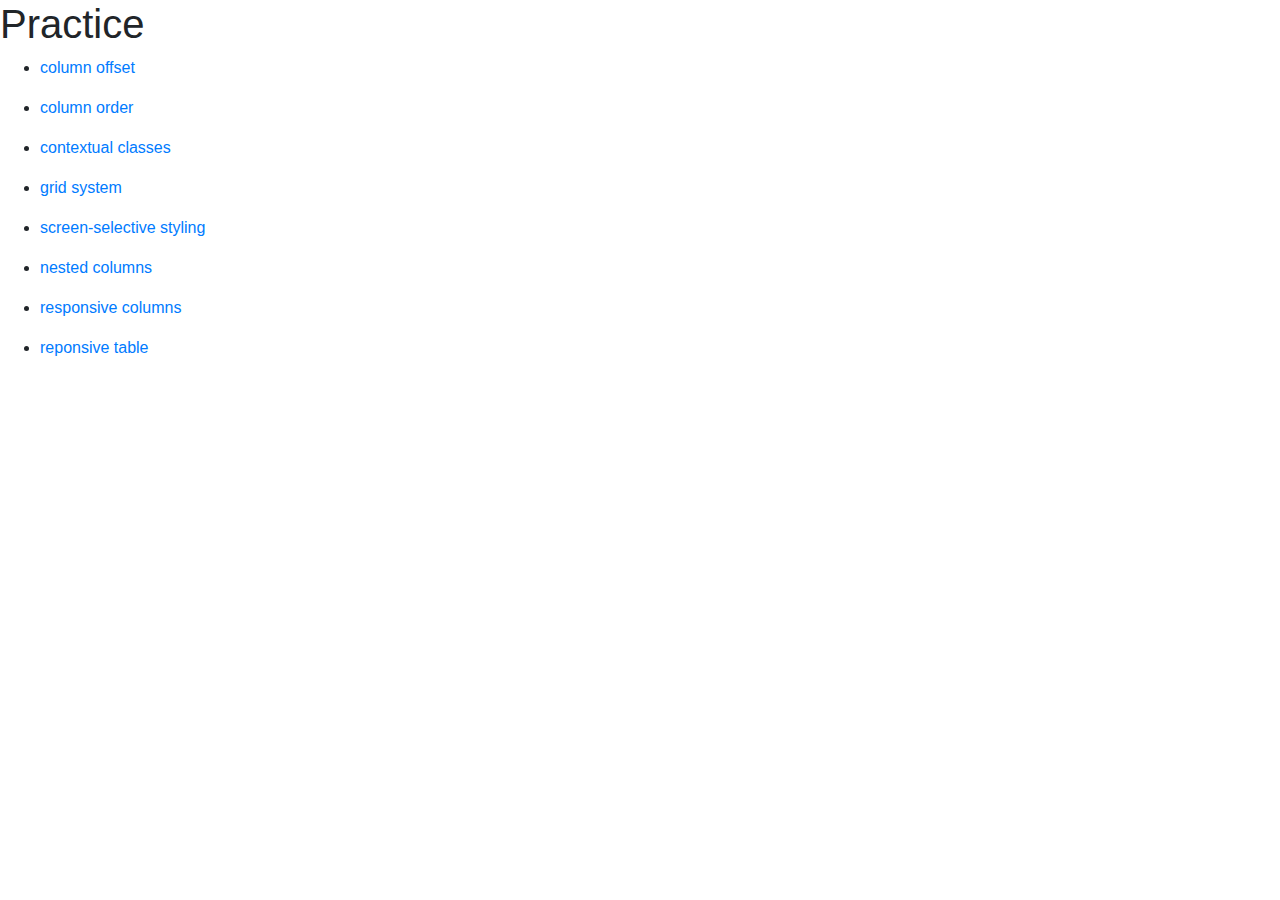
<file: index.html>
<!DOCTYPE html>
<html lang="en">

<head>
  <meta charset="UTF-8">
  <meta http-equiv="X-UA-Compatible" content="IE=edge">
  <meta name="viewport" content="width=device-width, initial-scale=1.0">
  <link rel="stylesheet" href="./css/bootstrap.css">
  <title>practice</title>
</head>

<body>
  <h1>Practice</h1>
  <ul>
    <li>
      <a href="./tpt/col-offset.html">
        <p>column offset</p>
      </a>
    </li>
    <li>
      <a href="./tpt/col-order.html">
        <p>column order</p>
      </a>
    </li>
    <li>
      <a href="./tpt/contextual-class.html">
      <p>contextual classes</p></a>
    </li>
    <li>
      <a href="./tpt/gridsystem.html">
      <p>grid system</p></a>
    </li>
    <li>
      <a href="./tpt/md-lgscreens.html">
      <p>screen-selective styling</p></a>
    </li>
    <li>
      <a href="./tpt/nest-col.html">
      <p>nested columns</p></a>
    </li>
    <li>
      <a href="./tpt/responsive-col-resets.html">
      <p>responsive columns</p></a>
    </li>
    <li>
      <a href="./tpt/responsive-table.html"><p>reponsive table</p></a>
    </li>
  </ul>
</body>

</html>
</file>
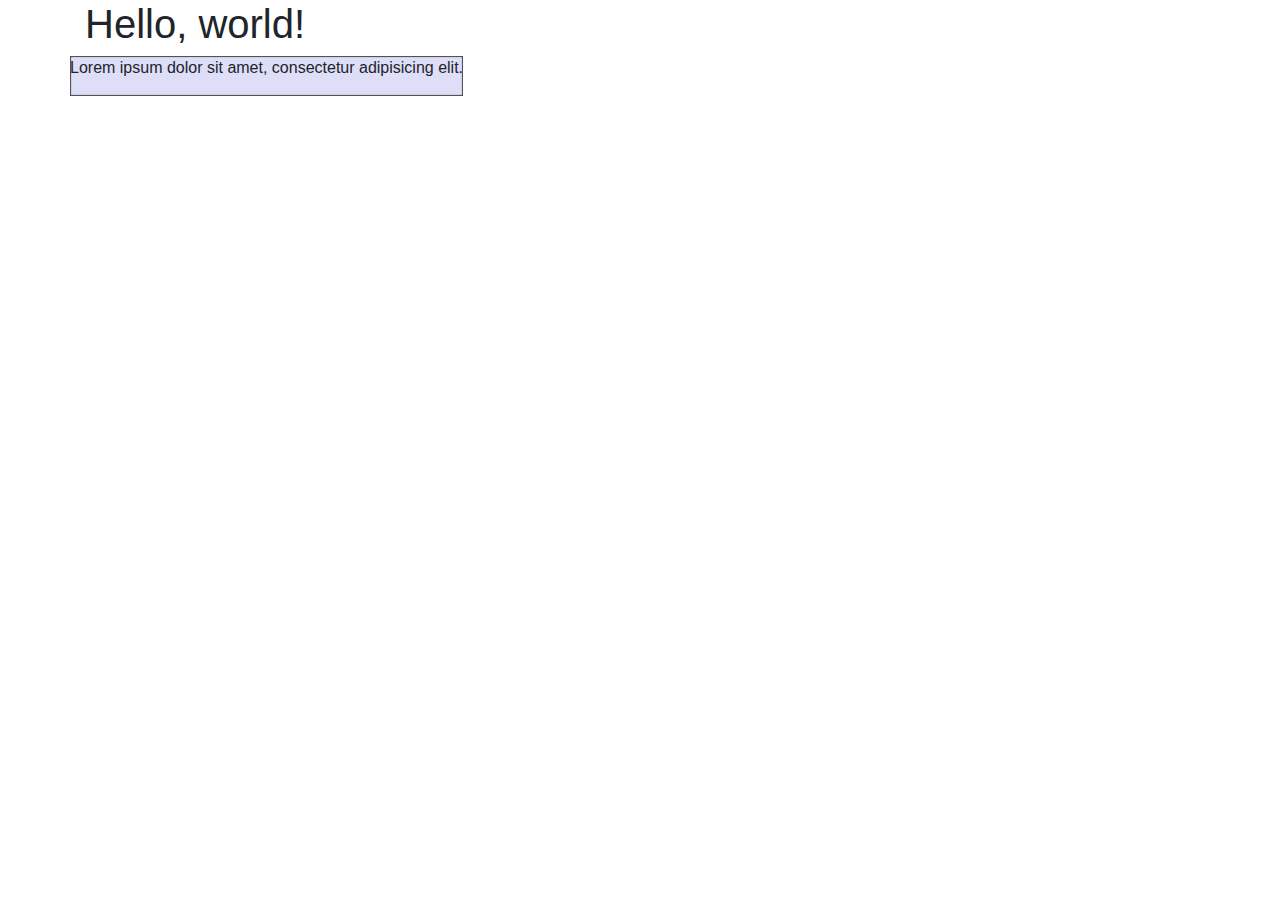
<file: tpt/col-offset.html>
<!DOCTYPE html>
<html lang="en">
<head>
    <meta charset="UTF-8">
    <meta http-equiv="X-UA-Compatible" content="IE=edge">
    <meta name="viewport" content="width=device-width, initial-scale=1.0">
    <link rel="stylesheet" href="../css/bootstrap.css">
    <title>Document</title>
</head>
<body>
    <div class="container">
        <h1>Hello, world!</h1>
        <div class="row" >
            <div class="col-xs-6 col-md-offset-3"
            style="background-color: #dedef8;box-shadow:
            inset 1px -1px 1px #444, inset -1px 1px 1px #444;">
            <p>Lorem ipsum dolor sit amet, consectetur adipisicing
            elit.
            </p>
            </div>
        </div>
    </div>
</body>
</html>
</file>
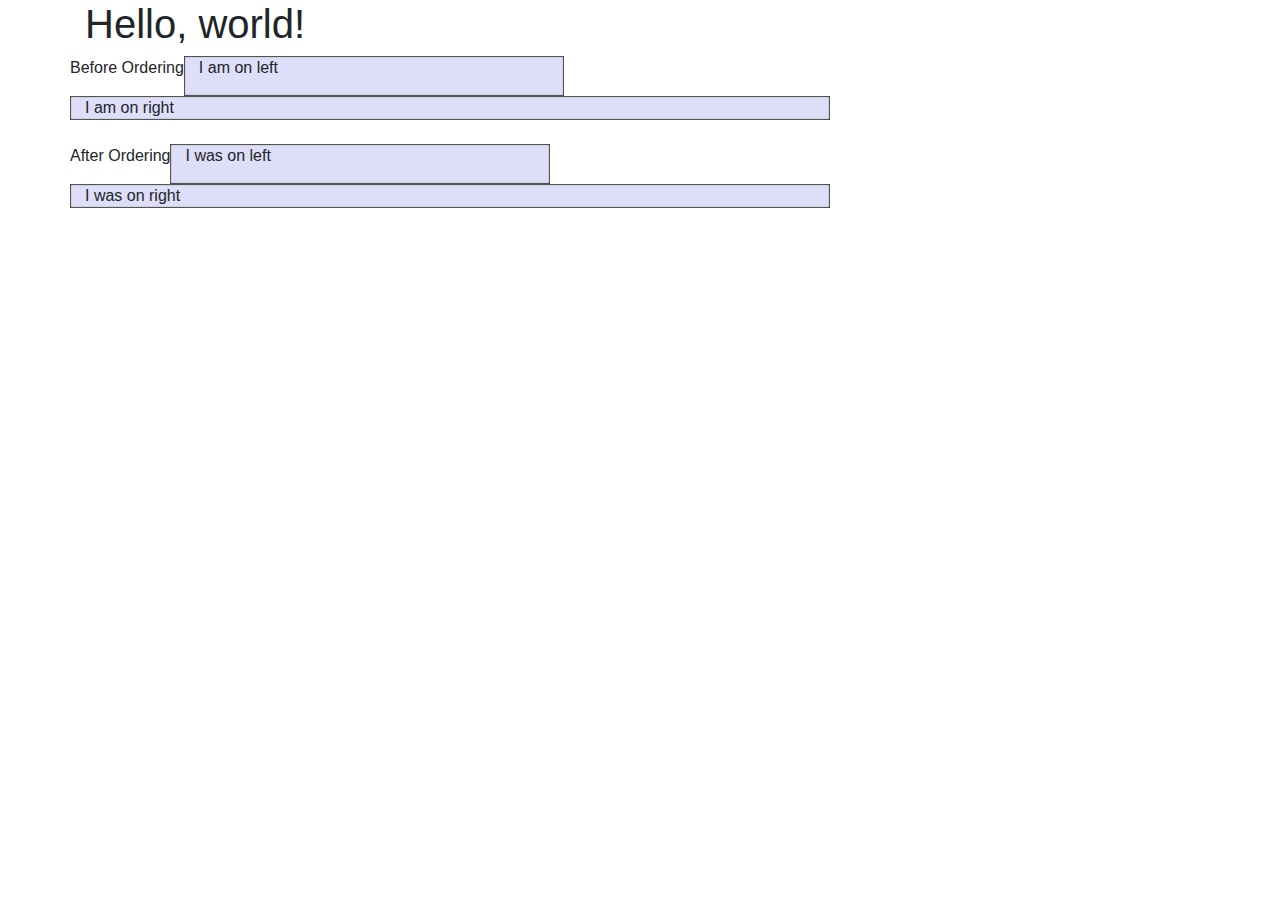
<file: tpt/col-order.html>
<!DOCTYPE html>
<html lang="en">

<head>
    <meta charset="UTF-8">
    <meta http-equiv="X-UA-Compatible" content="IE=edge">
    <meta name="viewport" content="width=device-width, initial-scale=1.0">
    <link rel="stylesheet" href="../css/bootstrap.css">
    <title>Document</title>
</head>

<body>
    <div class="container">
        <h1>Hello, world!</h1>
        <div class="row">
            <p>Before Ordering</p>
            <div class="col-md-4" style="background-color: #dedef8;
        box-shadow: inset 1px -1px 1px #444, inset -1px 1px 1px #444;">
                I am on left
            </div>
            <div class="col-md-8" style="background-color: #dedef8;
        box-shadow: inset 1px -1px 1px #444, inset -1px 1px 1px #444;">
                I am on right
            </div>
        </div><br>
        <div class="row">
            <p>After Ordering</p>
            <div class="col-md-4 col-md-push-8" style="background-color: #dedef8;
        box-shadow: inset 1px -1px 1px #444,
        inset -1px 1px 1px #444;">
                I was on left
            </div>
            <div class="col-md-8 col-md-pull-4" style="background-color: #dedef8;
        box-shadow: inset 1px -1px 1px #444,
        inset -1px 1px 1px #444;">
                I was on right
            </div>
        </div>
    </div>
</body>

</html>
</file>
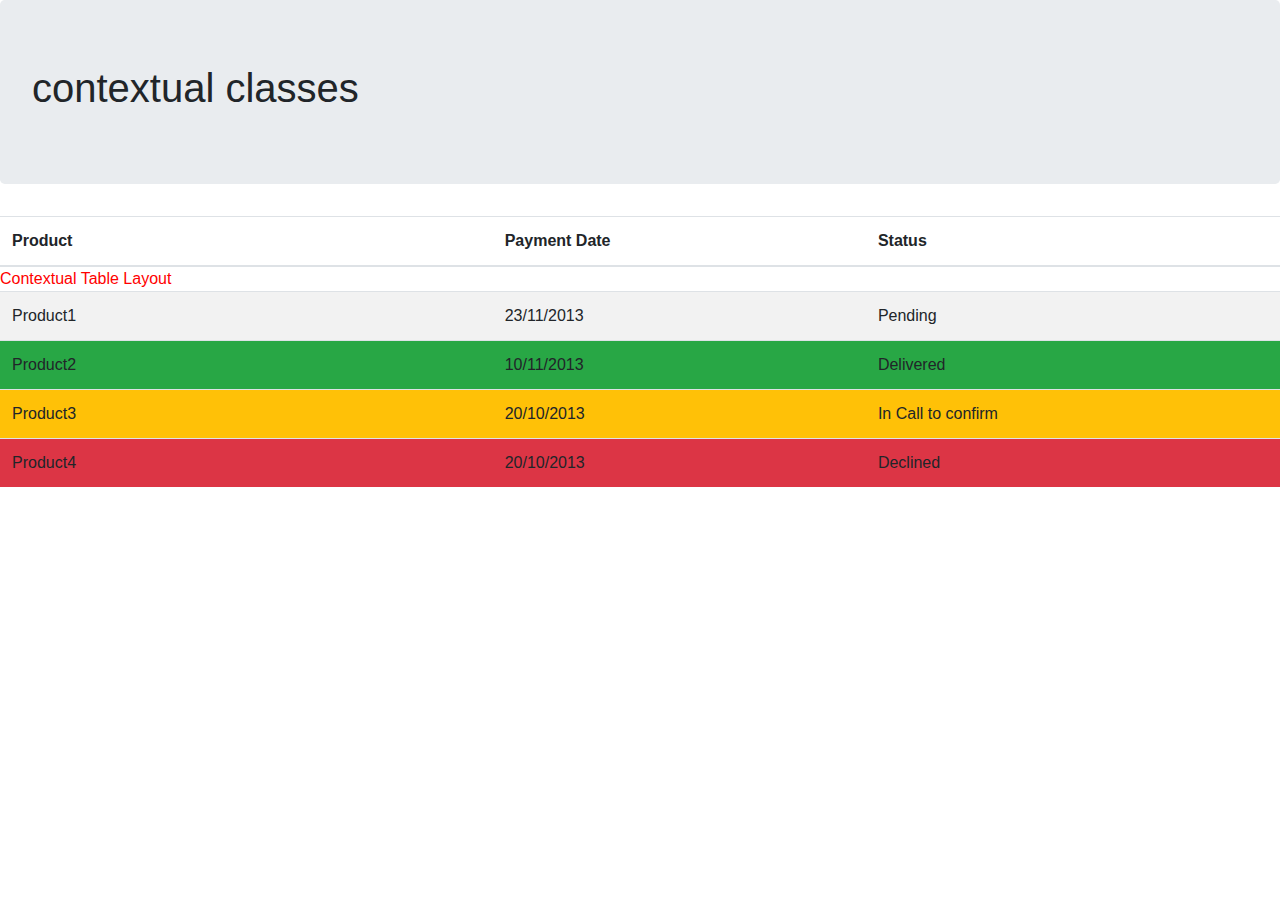
<file: tpt/contextual-class.html>
<!DOCTYPE html>
<html lang="en">

<head>
    <meta charset="UTF-8">
    <meta http-equiv="X-UA-Compatible" content="IE=edge">
    <meta name="viewport" content="width=device-width, initial-scale=1.0">
    <link rel="stylesheet" href="../css/bootstrap.css" media="all" >
    <link rel="stylesheet" href="style.css">
    <title>Document</title>
</head>

<body>
    <div class="jumbotron">
        <h1>contextual classes</h1>
    </div>
    <table class="table table-striped table-hover ">
        <caption id="ctl">Contextual Table Layout</caption>
        <thead>
            <tr>
                <th>Product</th>
                <th>Payment Date</th>
                <th>Status</th>
            </tr>
        </thead>
        <tbody>
            <tr class="bg-active">
                <td>Product1</td>
                <td>23/11/2013</td>
                <td>Pending</td>
            </tr>
            <tr class="bg-success">
                <td>Product2</td>
                <td>10/11/2013</td>
                <td>Delivered</td>
            </tr>
            <tr class="bg-warning">
                <td>Product3</td>
                <td>20/10/2013</td>
                <td>In Call to confirm</td>
            </tr>
            <tr class="bg-danger">
                <td>Product4</td>
                <td>20/10/2013</td>
                <td>Declined</td>
            </tr>
        </tbody>
    </table>
</body>

</html>
</file>
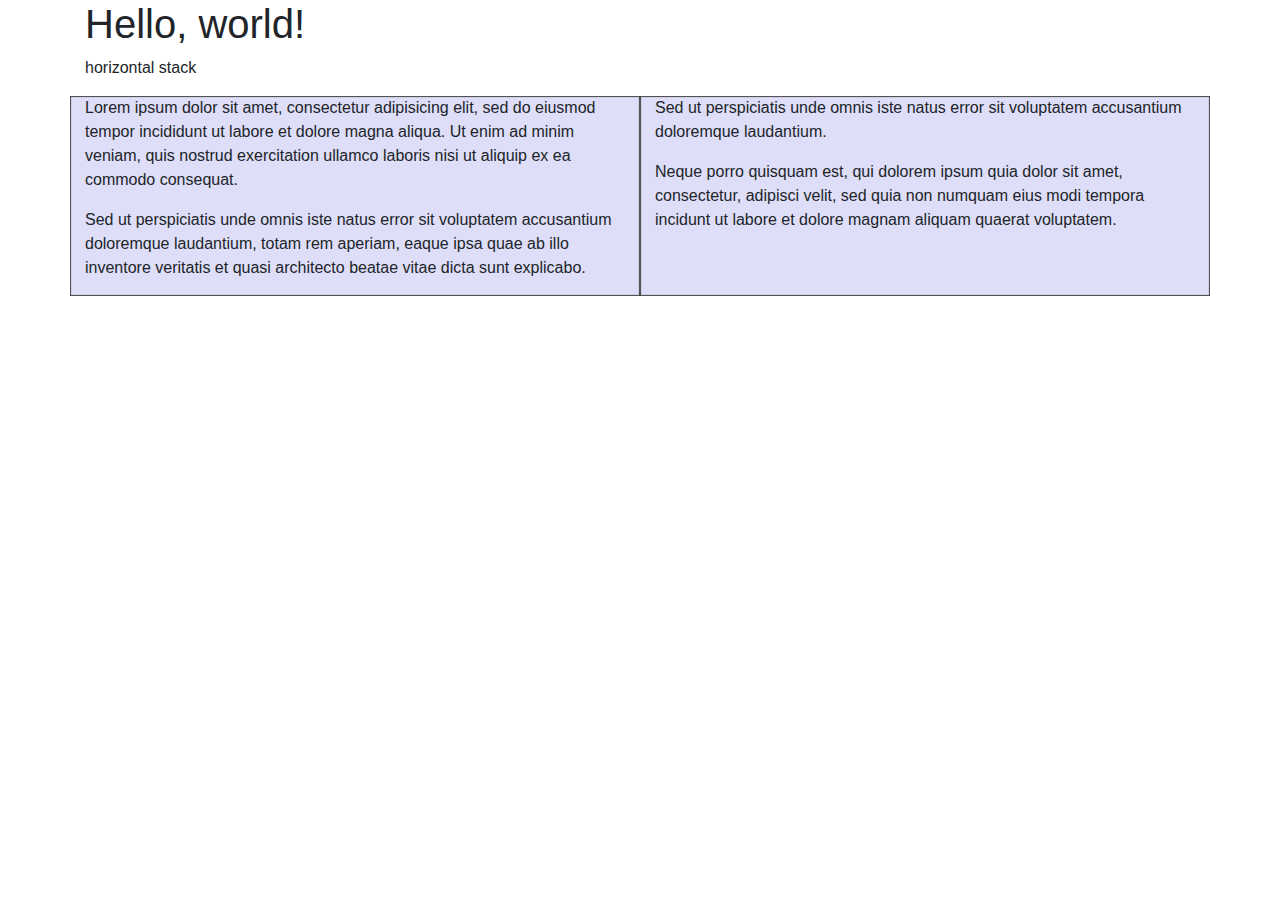
<file: tpt/gridsystem.html>
<!DOCTYPE html>
<html lang="en">
<head>
    <meta charset="UTF-8">
    <meta http-equiv="X-UA-Compatible" content="IE=edge">
    <meta name="viewport" content="width=device-width, initial-scale=1.0">
    <link rel="stylesheet" href="../css/bootstrap.css" media="all" >
    <title>Document</title>
</head>
<body>
    <div class="container">
        <h1>Hello, world!</h1>
        <p>horizontal stack</p>
        <div class="row">
        <div class="col-md-6" style="background-color: #dedef8; box-shadow:
        inset 1px -1px 1px #444, inset -1px 1px 1px #444;">
        <p>Lorem ipsum dolor sit amet, consectetur adipisicing elit, sed do
        eiusmod tempor incididunt ut labore et dolore magna aliqua. Ut
        enim ad minim veniam, quis nostrud exercitation ullamco laboris
        nisi ut aliquip ex ea commodo consequat.
        </p>
        <p>Sed ut perspiciatis unde omnis iste natus error sit voluptatem
        accusantium doloremque laudantium, totam rem aperiam, eaque ipsa
        quae ab illo inventore veritatis et quasi architecto beatae vitae
        dicta sunt explicabo.
        </p>
        </div>
        <div class="col-md-6" style="background-color: #dedef8;box-shadow:
        inset 1px -1px 1px #444, inset -1px 1px 1px #444;">
        <p>Sed ut perspiciatis unde omnis iste natus error sit voluptatem
        accusantium doloremque laudantium.
        </p>
        <p> Neque porro quisquam est, qui dolorem ipsum quia dolor sit amet,
        consectetur, adipisci velit, sed quia non numquam eius modi
        tempora incidunt ut labore et dolore magnam aliquam quaerat
        voluptatem.
        </p>
        </div>
       </div>
</body>
</html>
</file>
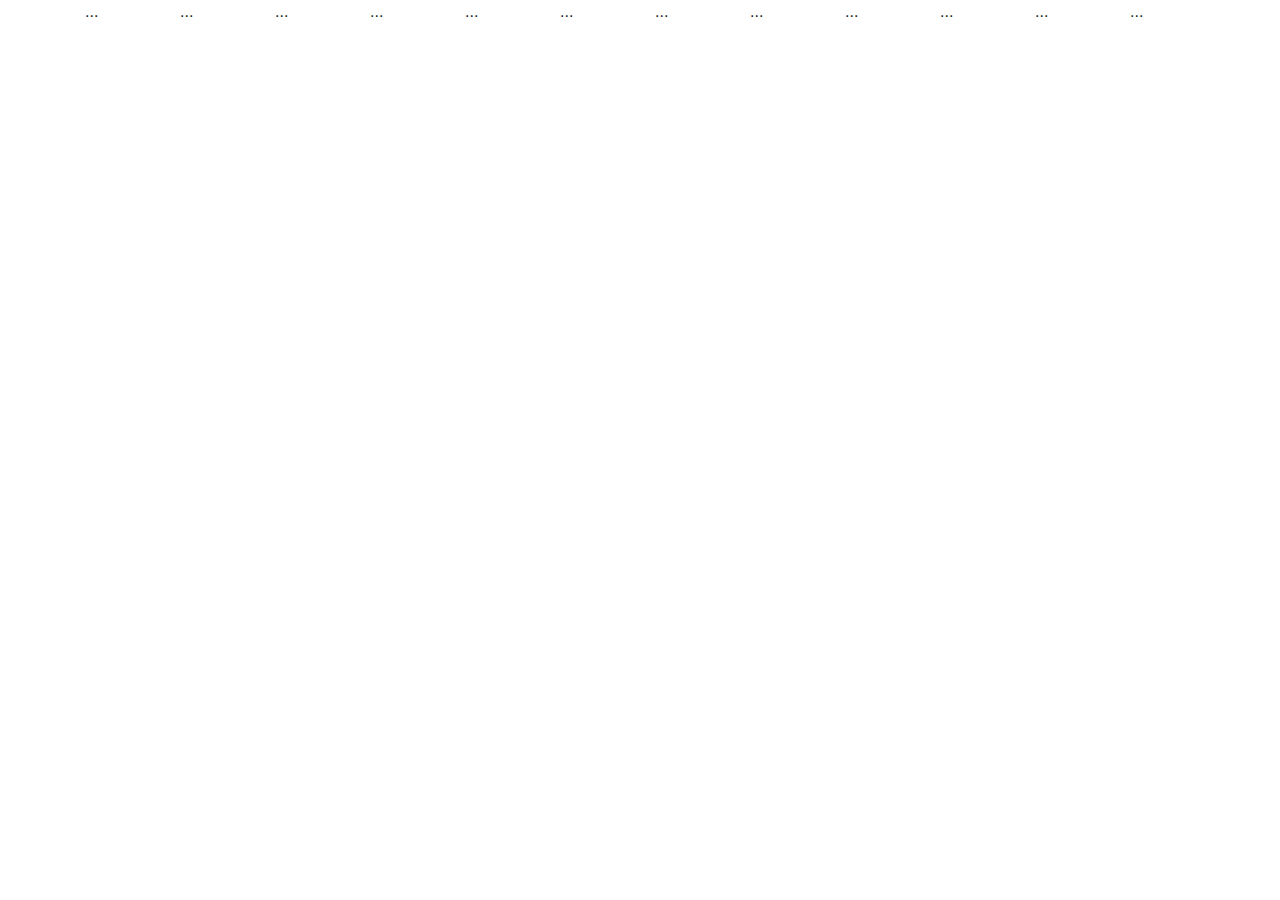
<file: tpt/hj.html>
<!DOCTYPE html>
<html lang="en">
<head>
    <meta charset="UTF-8">
    <meta http-equiv="X-UA-Compatible" content="IE=edge">
    <meta name="viewport" content="width=device-width, initial-scale=1.0">
    <link rel="stylesheet" href="../css/bootstrap.css">
    <title>Document</title>
</head>
<body>
    <div class="container">
        <div class="row">
           <div class="col-md-1">...</div>
           <div class="col-md-1">...</div>
           <div class="col-md-1">...</div>
           <div class="col-md-1">...</div>
           <div class="col-md-1">...</div>
           <div class="col-md-1">...</div>
           <div class="col-md-1">...</div>
           <div class="col-md-1">...</div>
           <div class="col-md-1">...</div>
           <div class="col-md-1">...</div>
           <div class="col-md-1">...</div>
           <div class="col-md-1">...</div>
        </div>
     </div>
</body>
</html>
</file>
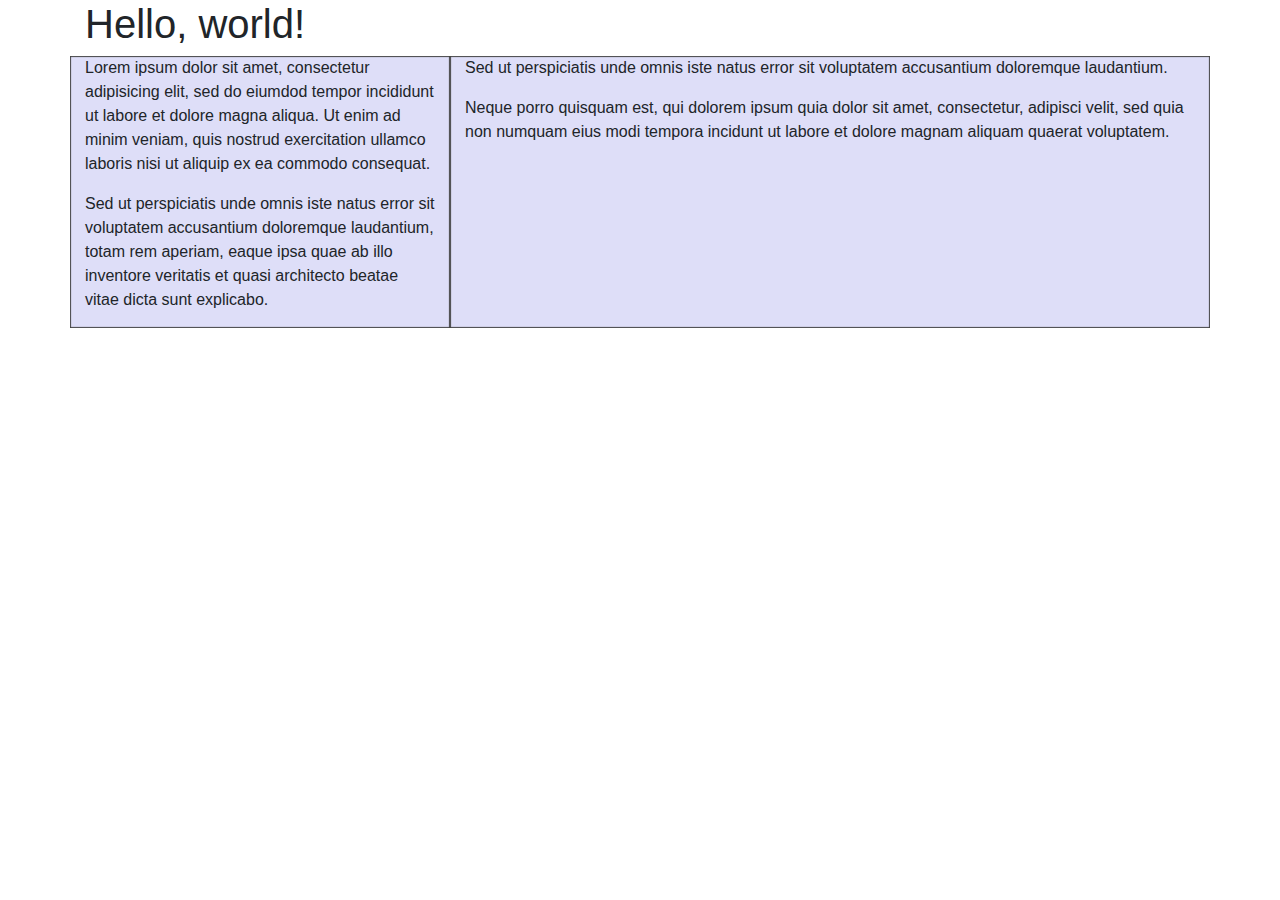
<file: tpt/md-lgscreens.html>
<!DOCTYPE html>
<html lang="en">
<head>
    <meta charset="UTF-8">
    <meta http-equiv="X-UA-Compatible" content="IE=edge">
    <meta name="viewport" content="width=device-width, initial-scale=1.0">
    <link rel="stylesheet" href="../css/bootstrap.css" media="all" >
    <title>Document</title>
</head>
<body>
    <div class="container">
        <h1>Hello, world!</h1>
        <div class="row">
        <div class="col-md-6 col-lg-4" style="background-color: #dedef8;
        box-shadow: inset 1px -1px 1px #444, inset -1px 1px 1px #444;">
        <p>Lorem ipsum dolor sit amet, consectetur adipisicing elit, sed do
        eiumdod tempor incididunt ut labore et dolore magna aliqua. Ut
        enim ad minim veniam, quis nostrud exercitation ullamco laboris
        nisi ut aliquip ex ea commodo consequat.
        </p>
        <p>Sed ut perspiciatis unde omnis iste natus error sit voluptatem
        accusantium doloremque laudantium, totam rem aperiam, eaque ipsa
        quae ab illo inventore veritatis et quasi architecto beatae vitae
        dicta sunt explicabo.
        </p>
        </div>
        <div class="col-md-6 col-lg-8"" style="background-color: #dedef8;
        box-shadow: inset 1px -1px 1px #444, inset -1px 1px 1px #444;">
        <p>Sed ut perspiciatis unde omnis iste natus error sit voluptatem
        accusantium doloremque laudantium.
        </p>
        <p> Neque porro quisquam est, qui dolorem ipsum quia dolor sit amet,
        consectetur, adipisci velit, sed quia non numquam eius modi
        tempora incidunt ut labore et dolore magnam aliquam quaerat
        voluptatem.
        </p>
        </div>
       </div>
</body>
</html>
</file>
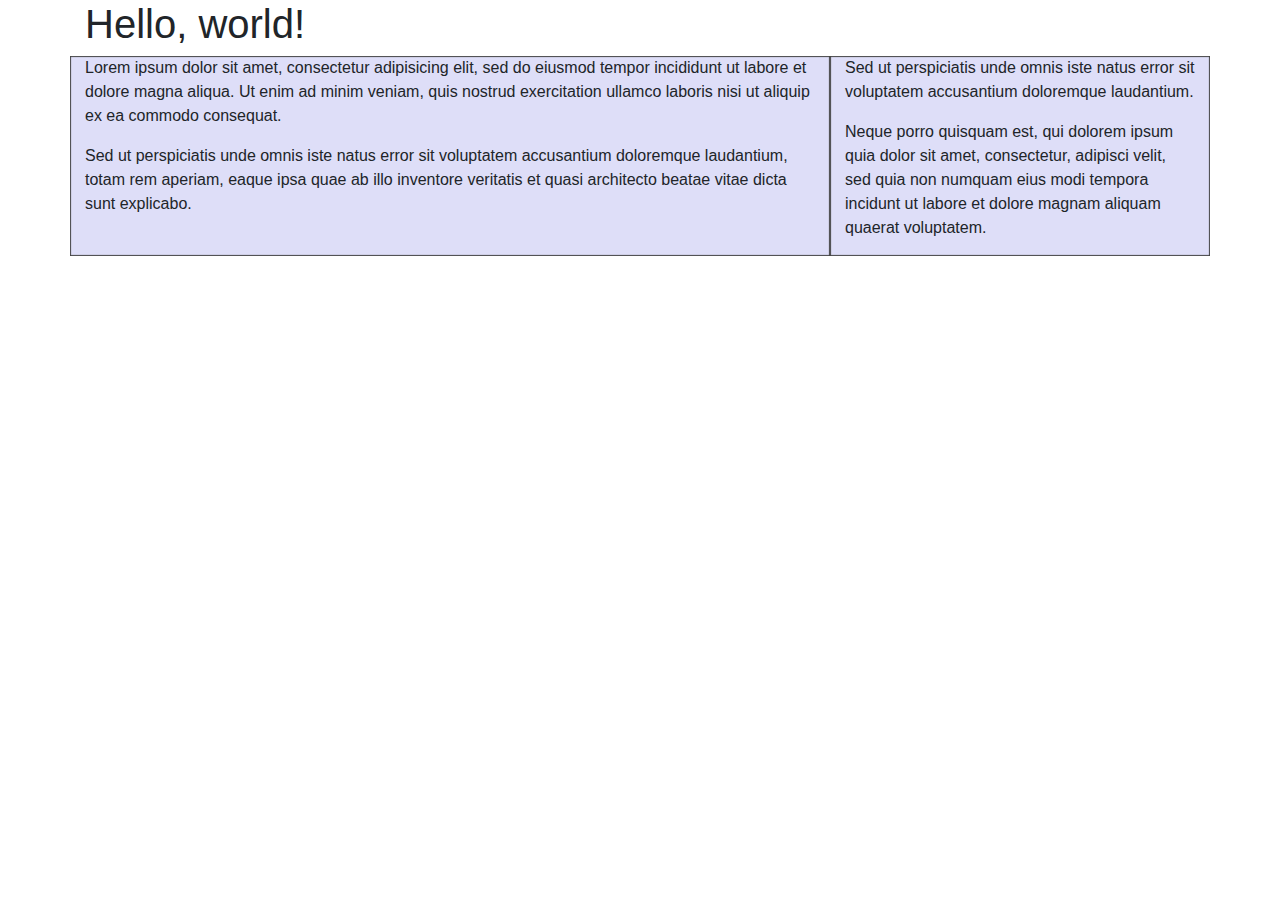
<file: tpt/mobiletabletdesktop.html>
<!DOCTYPE html>
<html lang="en">
<head>
    <meta charset="UTF-8">
    <meta http-equiv="X-UA-Compatible" content="IE=edge">
    <meta name="viewport" content="width=device-width, initial-scale=1.0">
    <link rel="stylesheet" href="../css/bootstrap.css">
    <title>Document</title>
</head>
<body>
    <div class="container">
        <h1>Hello, world!</h1>
        <div class="row">
        <div class="col-sm-3 col-md-6 col-lg-8"
        style="background-color: #dedef8;
        box-shadow: inset 1px -1px 1px #444,
        inset -1px 1px 1px #444;">
        <p>Lorem ipsum dolor sit amet, consectetur adipisicing elit, sed do
        eiusmod tempor incididunt ut labore et dolore magna aliqua. Ut
        enim ad minim veniam, quis nostrud exercitation ullamco laboris
        nisi ut aliquip ex ea commodo consequat.
        </p>
        <p>Sed ut perspiciatis unde omnis iste natus error sit voluptatem
        accusantium doloremque laudantium, totam rem aperiam, eaque ipsa
        quae ab illo inventore veritatis et quasi architecto beatae vitae
        dicta sunt explicabo.
        </p>
        </div>
        <div class="col-sm-9 col-md-6 col-lg-4"
        style="background-color: #dedef8;
        box-shadow: inset 1px -1px 1px #444,
        inset -1px 1px 1px #444;">
        <p>Sed ut perspiciatis unde omnis iste natus error sit voluptatem
        accusantium doloremque laudantium.
        </p>
        <p> Neque porro quisquam est, qui dolorem ipsum quia dolor sit amet,
        consectetur, adipisci velit, sed quia non numquam eius modi
        tempora incidunt ut labore et dolore magnam aliquam quaerat
        voluptatem.
        </p>
        </div>
       </div>
</body>
</html>
</file>
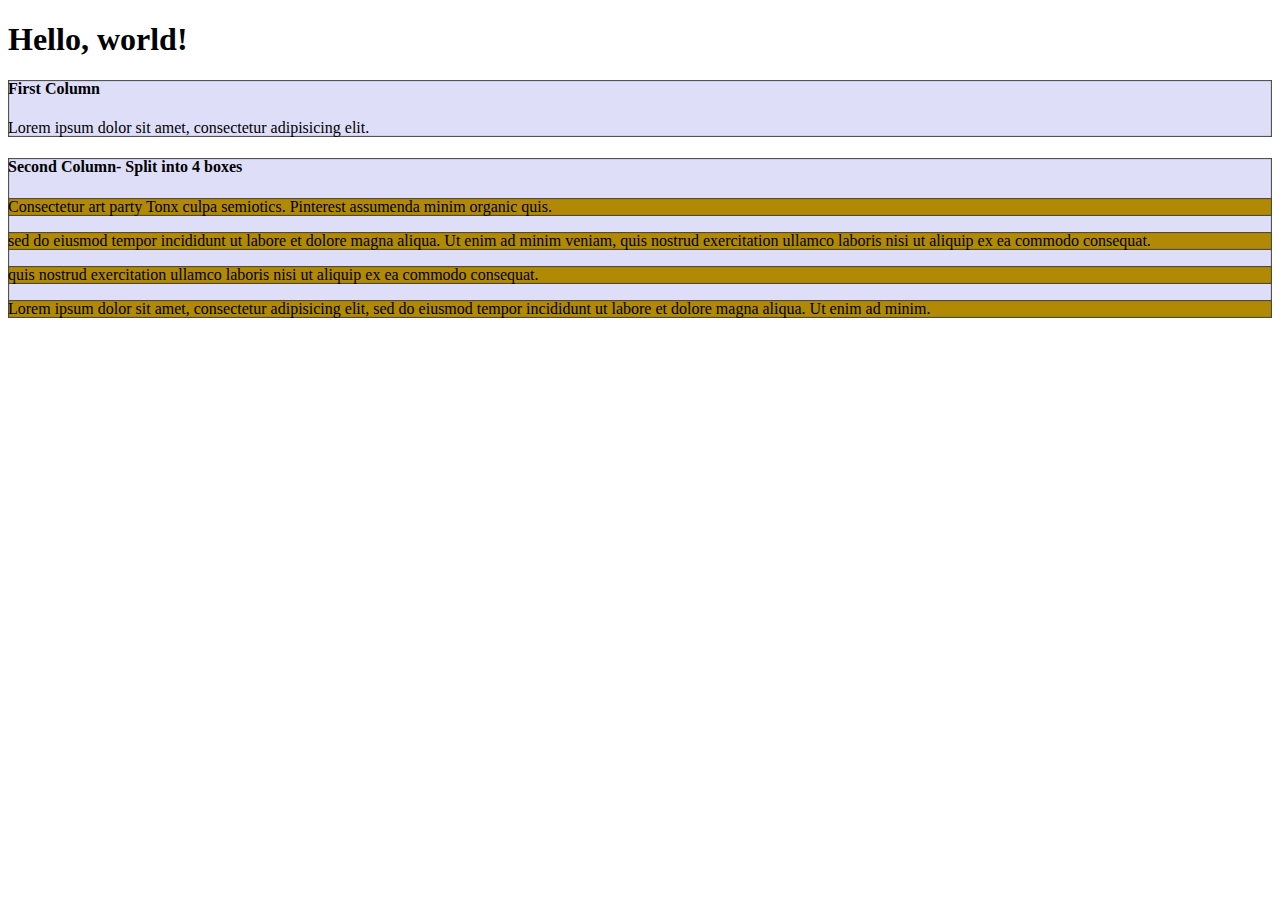
<file: tpt/nest-col.html>
<!DOCTYPE html>
<html lang="en">
  <head>
    <meta charset="UTF-8" />
    <meta http-equiv="X-UA-Compatible" content="IE=edge" />
    <meta name="viewport" content="width=device-width, initial-scale=1.0" />
    <title>Document</title>
  </head>

  <body>
    <div class="container">
      <h1>Hello, world!</h1>
      <div class="row">
        <div
          class="col-md-3"
          style="
            background-color: #dedef8;
            box-shadow: inset 1px -1px 1px #444, inset -1px 1px 1px #444;
          "
        >
          <h4>First Column</h4>
          <p>Lorem ipsum dolor sit amet, consectetur adipisicing elit.</p>
        </div>
        <div
          class="col-md-9"
          style="
            background-color: #dedef8;
            box-shadow: inset 1px -1px 1px #444, inset -1px 1px 1px #444;
          "
        >
          <h4>Second Column- Split into 4 boxes</h4>
          <div class="row">
            <div
              class="col-md-6"
              style="
                background-color: #b18904;
                box-shadow: inset 1px -1px 1px #444, inset -1px 1px 1px #444;
              "
            >
              <p>
                Consectetur art party Tonx culpa semiotics. Pinterest assumenda
                minim organic quis.
              </p>
            </div>
            <div
              class="col-md-6"
              style="
                background-color: #b18904;
                box-shadow: inset 1px -1px 1px #444, inset -1px 1px 1px #444;
              "
            >
              <p>
                sed do eiusmod tempor incididunt ut labore et dolore magna
                aliqua. Ut enim ad minim veniam, quis nostrud exercitation
                ullamco laboris nisi ut aliquip ex ea commodo consequat.
              </p>
            </div>
          </div>
          <div class="row">
            <div
              class="col-md-6"
              style="
                background-color: #b18904;
                box-shadow: inset 1px -1px 1px #444, inset -1px 1px 1px #444;
              "
            >
              <p>
                quis nostrud exercitation ullamco laboris nisi ut aliquip ex ea
                commodo consequat.
              </p>
            </div>
            <div
              class="col-md-6"
              style="
                background-color: #b18904;
                box-shadow: inset 1px -1px 1px #444, inset -1px 1px 1px #444;
              "
            >
              <p>
                Lorem ipsum dolor sit amet, consectetur adipisicing elit, sed do
                eiusmod tempor incididunt ut labore et dolore magna aliqua. Ut
                enim ad minim.
              </p>
            </div>
          </div>
        </div>
      </div>
    </div>
  </body>
</html>
</file>
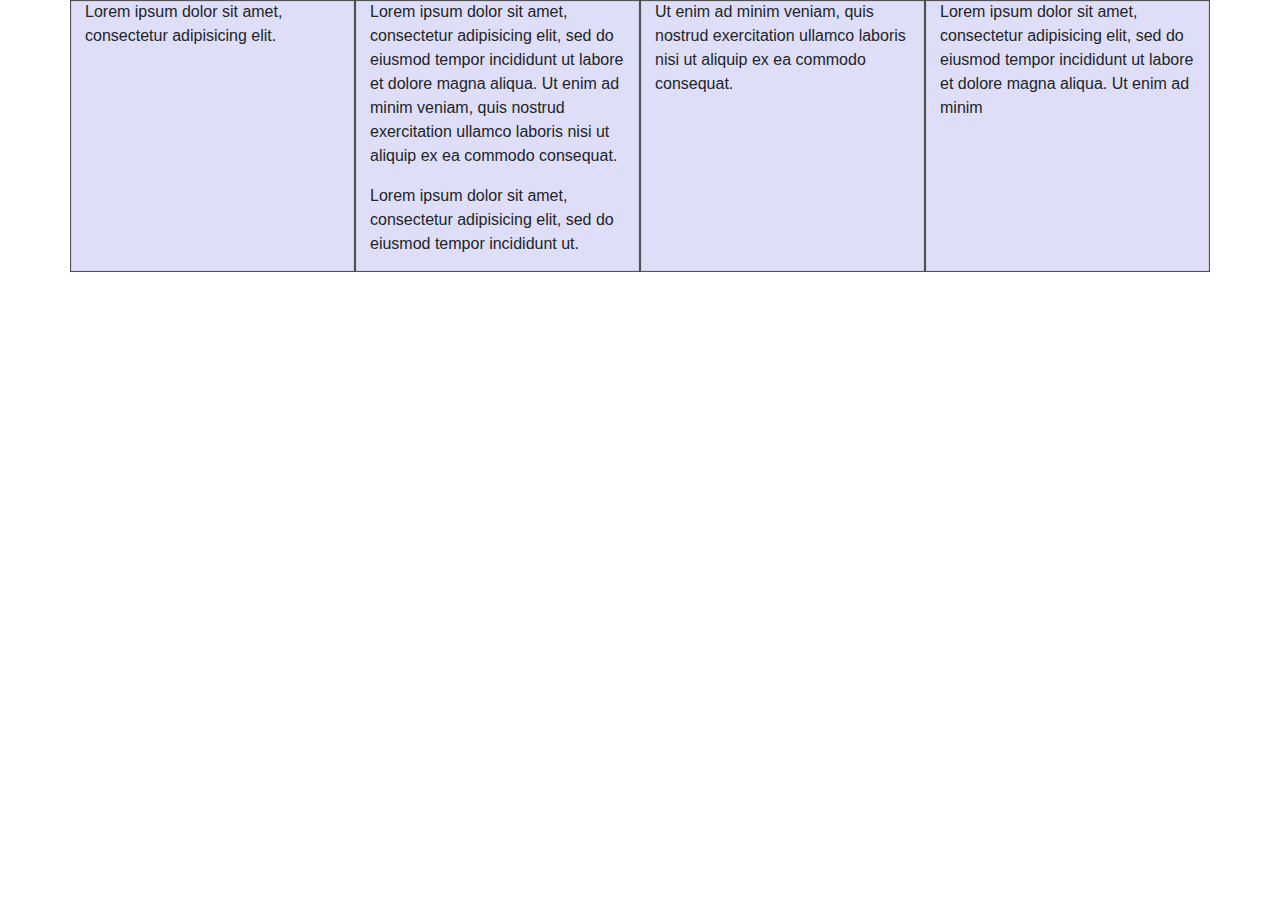
<file: tpt/responsive-col-resets.html>
<!DOCTYPE html>
<html lang="en">
<head>
    <meta charset="UTF-8">
    <meta http-equiv="X-UA-Compatible" content="IE=edge">
    <meta name="viewport" content="width=device-width, initial-scale=1.0">
    <link rel="stylesheet" href="../css/bootstrap.css">
    <title>Document</title>
</head>
<body>
    <div class="container">
        <div class="row" >
        <div class="col-xs-6 col-sm-3"
        style="background-color: #dedef8;
        box-shadow: inset 1px -1px 1px #444, inset -1px 1px 1px #444;">
        <p>Lorem ipsum dolor sit amet, consectetur adipisicing elit.</p>
        </div>
        <div class="col-xs-6 col-sm-3"
        style="background-color: #dedef8;box-shadow:
        inset 1px -1px 1px #444, inset -1px 1px 1px #444;">
        <p>Lorem ipsum dolor sit amet, consectetur adipisicing elit, sed do
        eiusmod tempor incididunt ut labore et dolore magna aliqua. Ut
        enim ad minim veniam, quis nostrud exercitation ullamco laboris
        nisi ut aliquip ex ea commodo consequat.
        </p>
        <p>Lorem ipsum dolor sit amet, consectetur adipisicing elit, sed do
        eiusmod tempor incididunt ut.
        </p>
        </div>
        <div class="clearfix visible-xs"></div>
        <div class="col-xs-6 col-sm-3"
        style="background-color: #dedef8;
        box-shadow:inset 1px -1px 1px #444, inset -1px 1px 1px #444;">
        <p>Ut enim ad minim veniam, quis nostrud exercitation ullamco
        laboris nisi ut aliquip ex ea commodo consequat.
        </p>
        </div>
        <div class="col-xs-6 col-sm-3"
        style="background-color: #dedef8;box-shadow:
        inset 1px -1px 1px #444, inset -1px 1px 1px #444;">
        <p>Lorem ipsum dolor sit amet, consectetur adipisicing elit, sed do
        eiusmod tempor incididunt ut labore et dolore magna aliqua. Ut
        enim ad minim
        </p>
        </div>
        </div>
       </div>
</body>
</html>
</file>
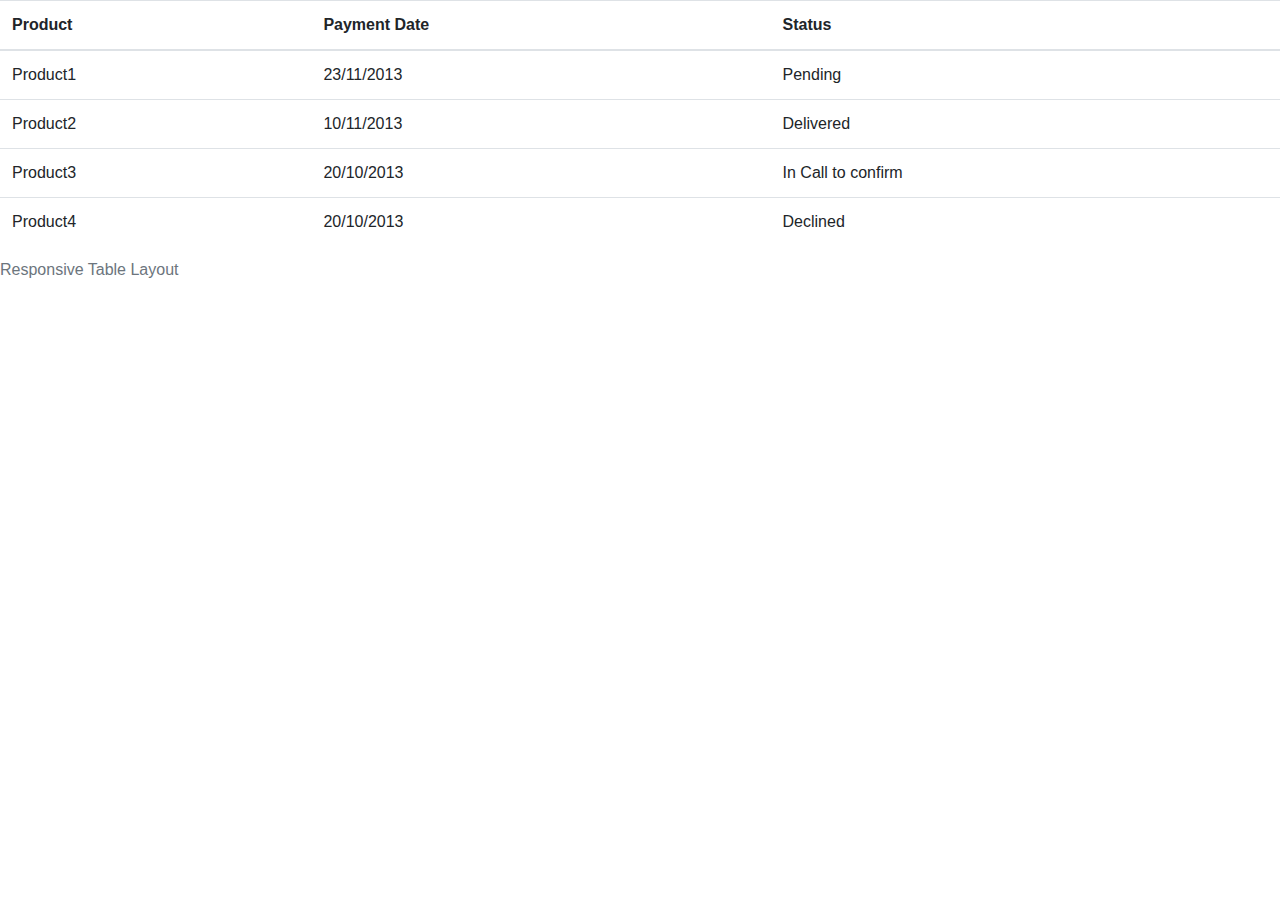
<file: tpt/responsive-table.html>
<!DOCTYPE html>
<html lang="en">

<head>
    <meta charset="UTF-8">
    <link rel="stylesheet" href="../css/bootstrap.css">
    <title>Document</title>
</head>

<body>
    <div class="table-responsive">
        <table class="table">
            <caption>Responsive Table Layout</caption>
            <thead>
                <tr>
                    <th>Product</th>
                    <th>Payment Date</th>
                    <th>Status</th>
                </tr>
            </thead>
            <tbody>
                <tr>
                    <td>Product1</td>
                    <td>23/11/2013</td>
                    <td>Pending</td>
                </tr>
                <tr>
                    <td>Product2</td>
                    <td>10/11/2013</td>
                    <td>Delivered</td>
                </tr>
                <tr>
                    <td>Product3</td>
                    <td>20/10/2013</td>
                    <td>In Call to confirm</td>
                </tr>
                <tr>
                    <td>Product4</td>
                    <td>20/10/2013</td>
                    <td>Declined</td>
                </tr>
            </tbody>
        </table>
    </div>
</body>

</html>
</file>
<file: tpt/style.css>
#ctl{
    display: inline;
    color: red;
}
</file>
